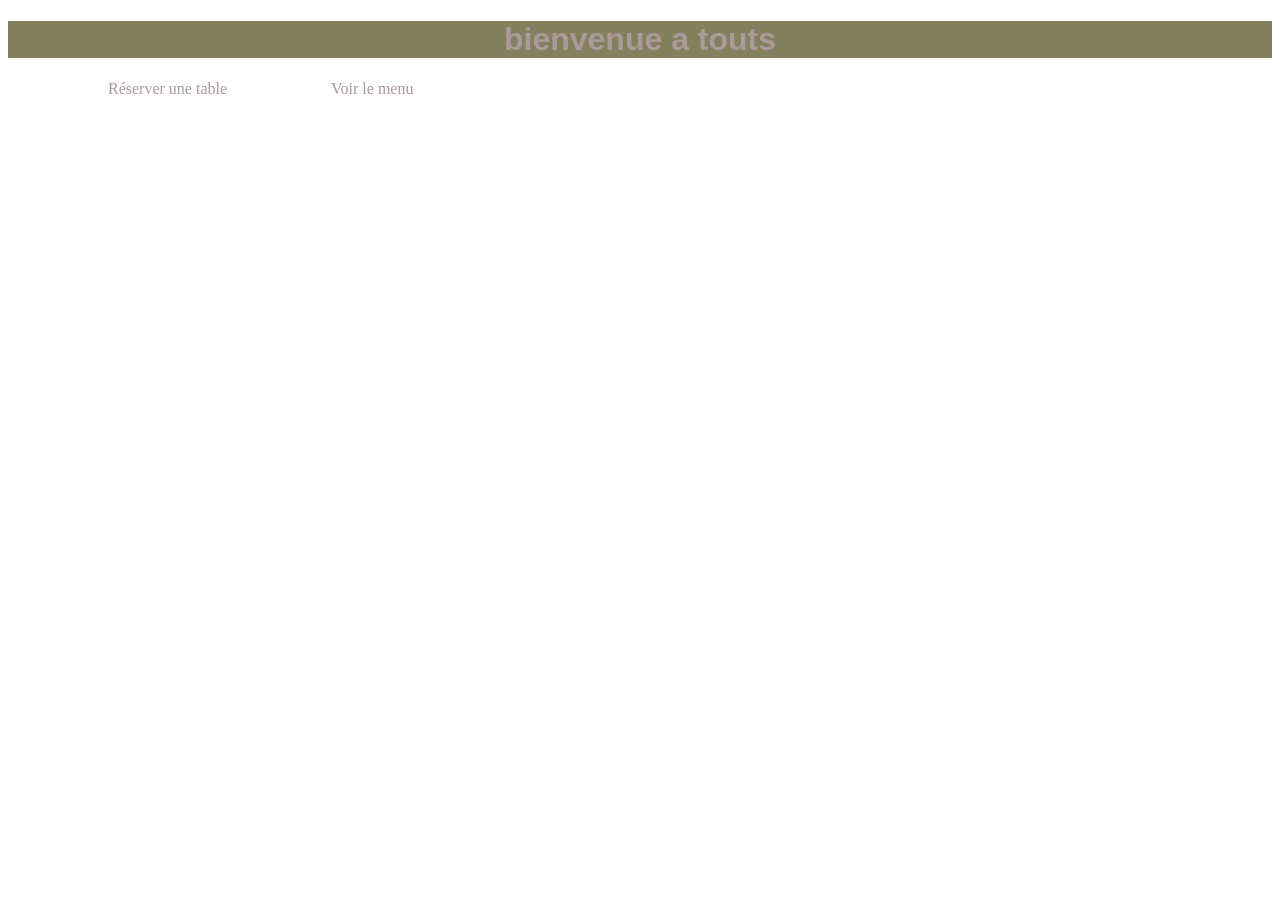
<file: index.html>
<!DOCTYPE html>
<html lang="en">
<head>
    <meta charset="UTF-8">
    <meta name="viewport" content="width=device-width, initial-scale=1.0">
    <link rel="stylesheet" href="style.css">
    <title>jardin agadir</title>
</head>
<body>
    <h1>bienvenue a touts</h1>
    <a href="reservation.html">Réserver une table</a>
    <a href="menu.html">Voir le menu</a>
</body>
</html>
</file>
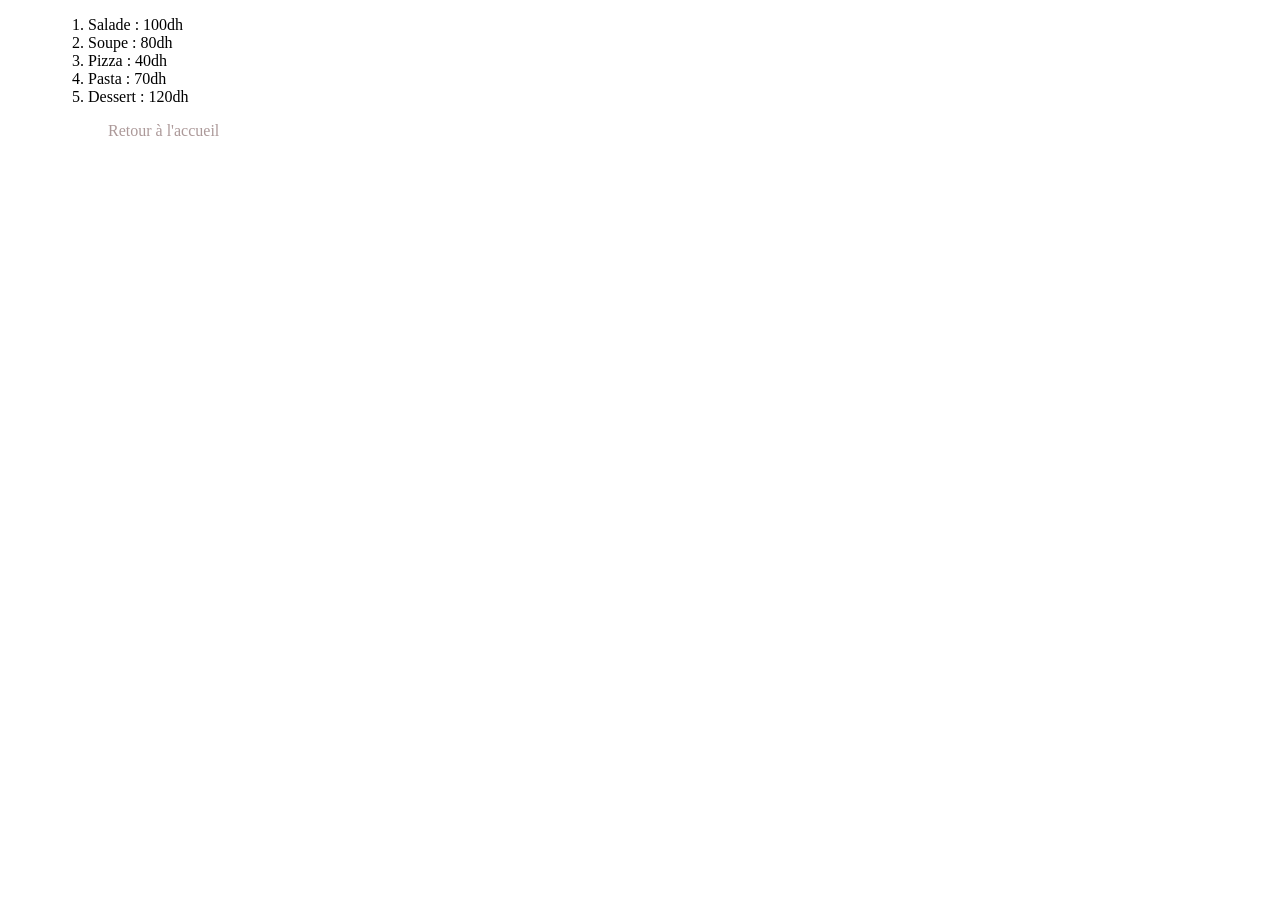
<file: menu.html>
<!DOCTYPE html>
<html lang="en">
<head>
    <meta charset="UTF-8">
    <meta name="viewport" content="width=device-width, initial-scale=1.0">
    <link rel="stylesheet" href="style.css">
    <title>menu</title>
</head>
<body>
    <ul>
        <ol>
            <li>Salade : 100dh</li>
            <li>Soupe : 80dh</li>
            <li>Pizza : 40dh</li>
            <li>Pasta : 70dh</li>
            <li>Dessert : 120dh</li>
        </ol>
    </ul>
    <a href="index.html">Retour à l'accueil</a>
</body>
</html>
</file>
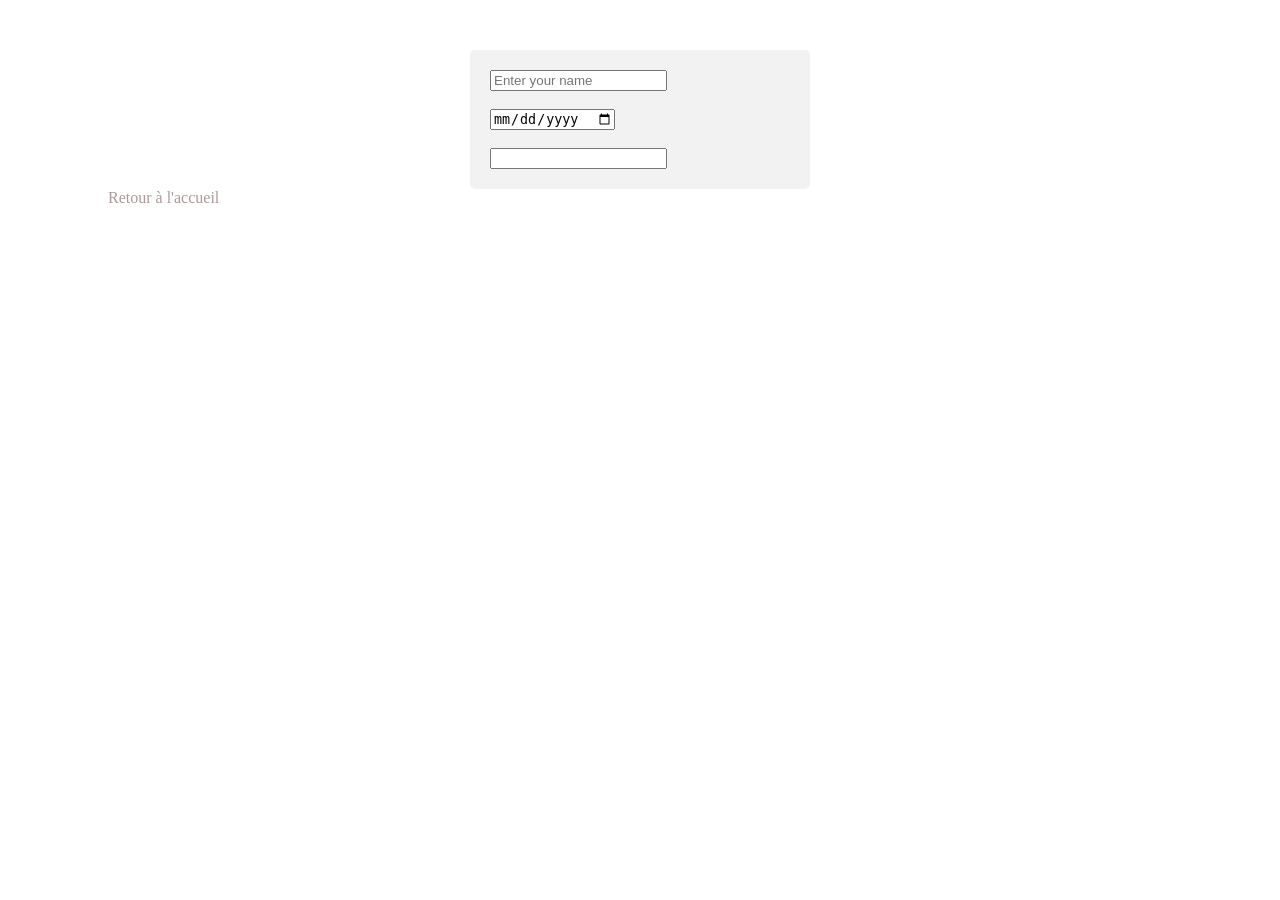
<file: reservation.html>
<!DOCTYPE html>
<html lang="en">
<head>
    <meta charset="UTF-8">
    <meta name="viewport" content="width=device-width, initial-scale=1.0">
    <link rel="stylesheet" href="style.css">
    <title>reservation</title>
</head>
<body>
    <form action="" method="post">
        <input type="text" name="name" placeholder="Enter your name"><br><br>
        <input type="date" name="date" placeholder="date"><br><br>
        <input type="number" name="nombre de personnes">
    </form>
    <a href="index.html">Retour à l'accueil</a>
</body>
</html>
</file>
<file: style.css>
h1 {
    color: #ac9999;
    background-color: #83805e;
    font-family: Arial, sans-serif;
    text-align: center;
}

form {
    background-color: #f2f2f2;
    padding: 20px;
    border-radius: 5px;
    width: 300px;
    margin: 0 auto;
    margin-top: 50px;
}
a {
    color: #ac9999;
    text-decoration: none;
    margin-left: 100px;
}
</file>
